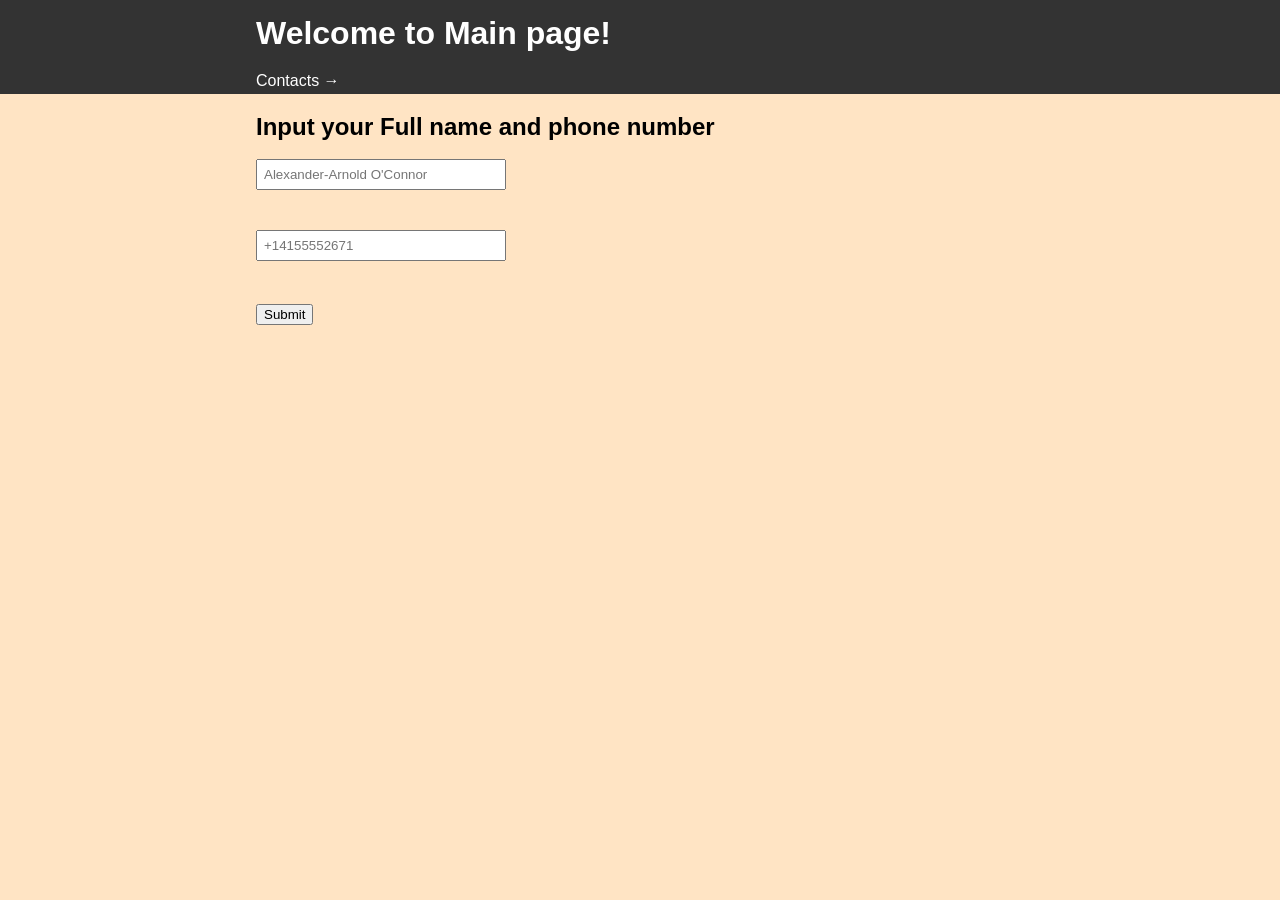
<file: index.html>
<!DOCTYPE html>
<html lang="en">

<head>
    <meta charset="UTF-8">
    <meta name="viewport" content="width=device-width, initial-scale=1.0">
    <meta name="description" content="Contact form with database hosted locally">
    <meta name="keywords" content="HTML,CSS,JavaScript,database,mySQL">
    <meta name="author" content="John Doe">
    <link rel="stylesheet" href="css/styles.css">
    <title>Contact form</title>
</head>

<body>
    <header id="mainHeader">
        <div class="container">
            <h1>Welcome to Main page!</h1>
            <nav><a href="contacts.html">Contacts &rarr;</a></nav>
        </div>
    </header>

    <div class="container">
        <h2>Input your Full name and phone number</h2>
        <form id="contactForm">
            <div class="field-wrapper">
                <input type="text" id="fullName" placeholder="Alexander-Arnold O'Connor">
                <div class="popup" id="fullNamePopup"></div>
            </div>
            <div class="field-wrapper">
                <input type="tel" id="phoneNumber" placeholder="+14155552671">
                <div class="popup" id="phoneNumberPopup"></div>
            </div>
            <button type="submit" id="submitBtn">Submit</button>
        </form>
        <p id="result"></p>
    </div>
    
    <script src="js/name-rules.js"></script>
    <script src="js/validation.js"></script>
    <script src="js/submit-handler.js"></script>

</body>

</html>
</file>
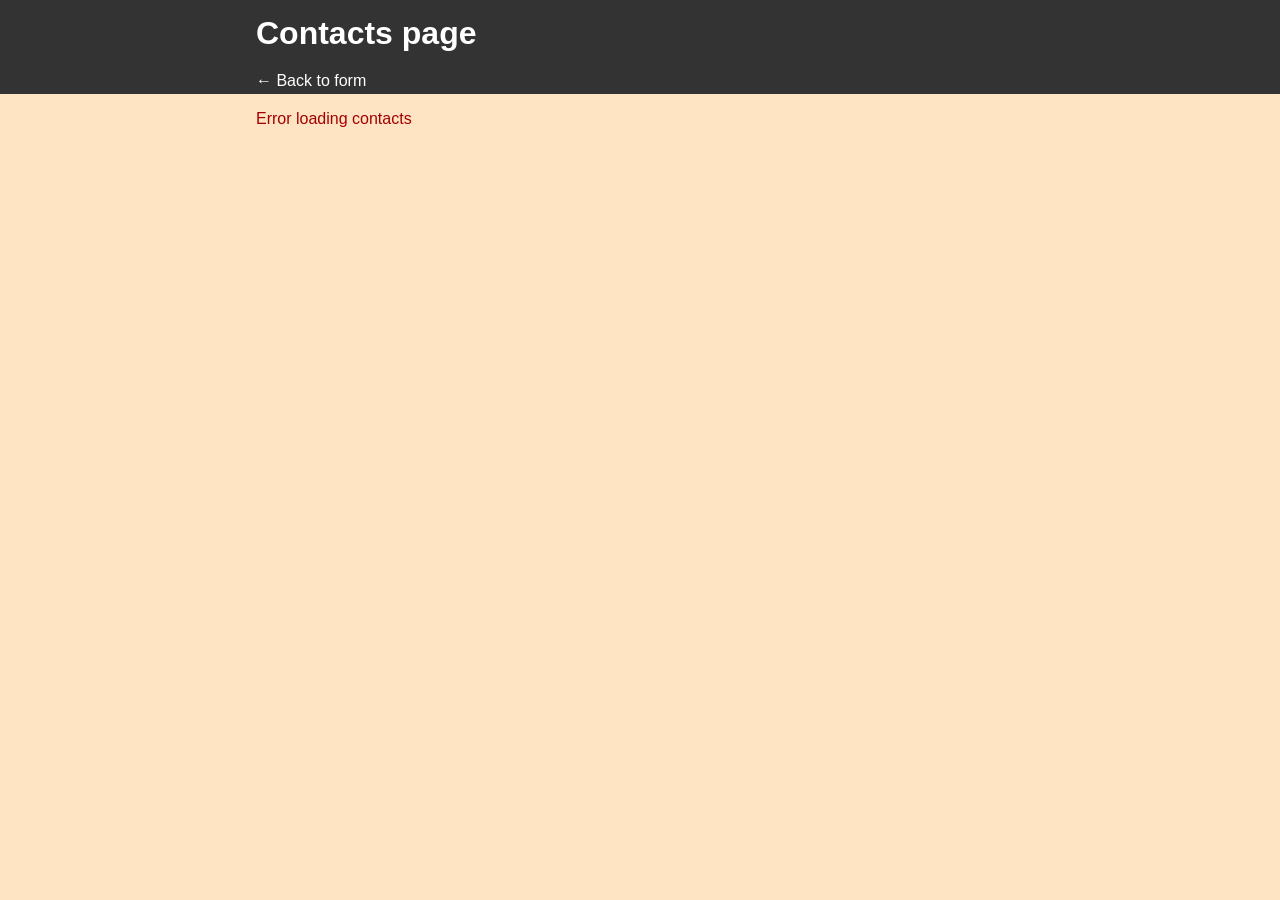
<file: contacts.html>
<!DOCTYPE html>
<html lang="en">

<head>
    <meta charset="UTF-8">
    <meta name="viewport" content="width=device-width, initial-scale=1.0">
    <meta name="description" content="List of contacts stored in the database">
    <link rel="stylesheet" href="css/styles.css">
    <title>Contacts</title>
</head>

<body>
    <header id="mainHeader">
        <div class="container">
            <h1>Contacts page</h1>
            <nav><a href="index.html">&larr; Back to form</a></nav>
        </div>
    </header>

    <div class="container">
        <p id="contactsMessage" class="message" role="status"></p>
        <div class="table-scroll">
            <table class="contacts-table" id="contactsTable">
                <thead>
                    <tr>
                        <th>ID</th>
                        <th>Full name</th>
                        <th>Phone number</th>
                        <th>Actions</th>
                    </tr>
                </thead>
                <tbody id="contactsTableBody">
                    <!-- is filled by contacts.js -->
                </tbody>
            </table>
        </div>
    </div>

    <script src="js/name-rules.js"></script>
    <script src="js/contacts.js"></script>
</body>

</html>
</file>
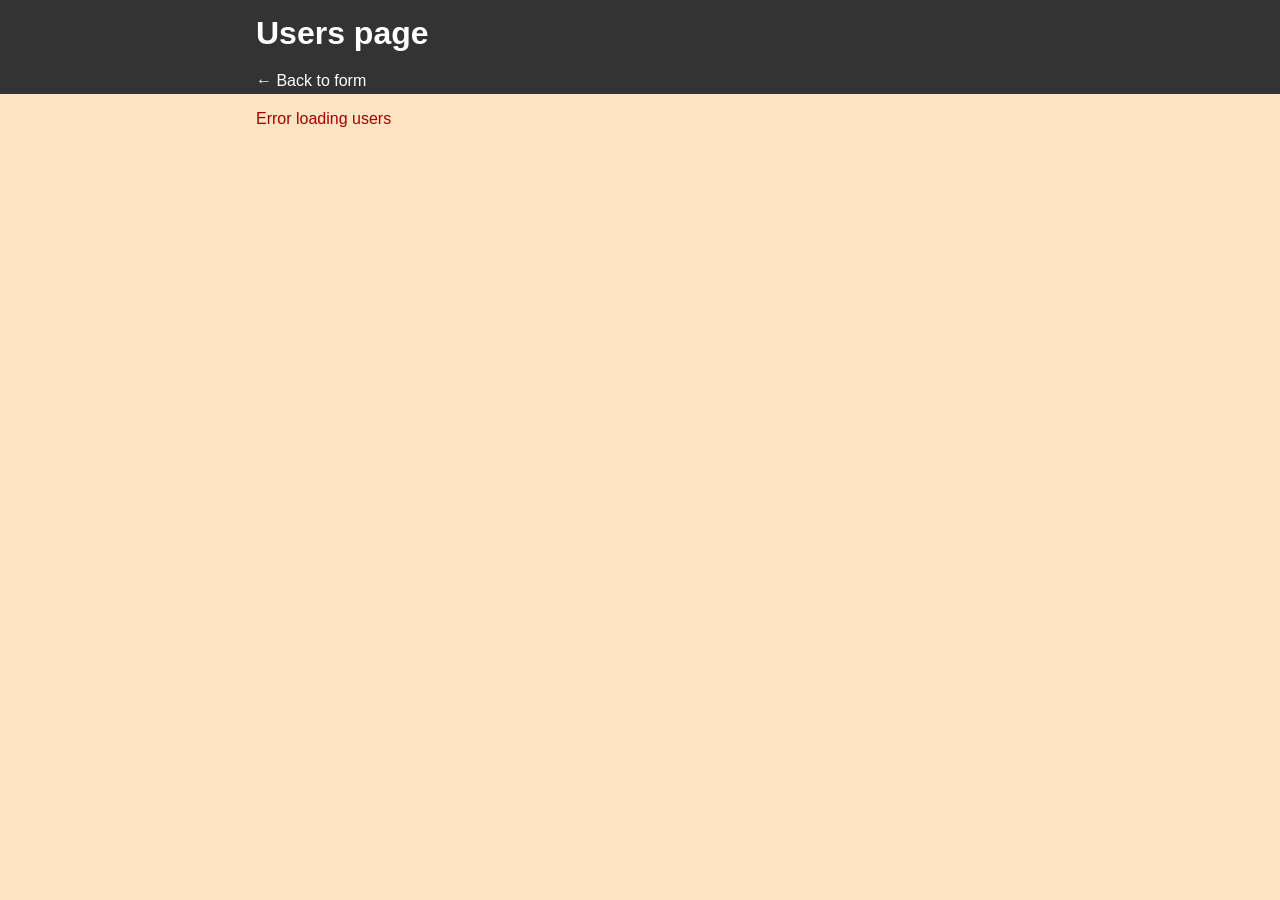
<file: users.html>
<!DOCTYPE html>
<html lang="en">

<head>
    <meta charset="UTF-8">
    <meta name="viewport" content="width=device-width, initial-scale=1.0">
    <meta name="description" content="List of users stored in the database">
    <link rel="stylesheet" href="css/styles.css">
    <title>Users</title>
</head>

<body>
    <header id="mainHeader">
        <div class="container">
            <h1>Users page</h1>
            <nav><a href="index.html">&larr; Back to form</a></nav>
        </div>
    </header>

    <div class="container">
        <p id="usersMessage" class="message" role="status"></p>
        <div class="table-scroll">
            <table class="users-table" id="usersTable">
                <thead>
                    <tr>
                        <th>ID</th>
                        <th>First name</th>
                        <th>Last name</th>
                        <th>Actions</th>
                    </tr>
                </thead>
                <tbody id="usersTableBody">
                    <!-- filled through users.js -->
                </tbody>
            </table>
        </div>
    </div>

    <script src="js/name-rules.js"></script>
    <script src="js/users.js"></script>
</body>

</html>
</file>
<file: css/styles.css>
body{
    font-family: Arial, Helvetica, sans-serif;
    font-size: 16px;
    margin: 0;
    background: bisque;
    line-height: 1.6em;
}
.container{
    width: 60%;
    margin: auto;
    overflow: hidden;
}
#mainHeader{
    background: #333;
    color: white;
}
.field-wrapper{
    position: relative;
    margin-bottom: 40px;
    width: 250px;
}
input{
    padding: 6px;
    width: 100%;
    box-sizing: border-box;
}
input.invalid{
    border: 2px solid red;
}
input.valid{
    border: 2px solid green;
}
.popup{
    display: none;
    position: absolute;
    top: 100%;
    left: 0;
    margin-top: 4px;
    background-color: #ffe6e6;
    border: 1px solid red;
    color: #a30000;
    padding: 2px 4px;
    border-radius: 4px;
    font-size: 0.8em;
    z-index: 10;
    white-space: nowrap;
}
.popup.show{
    display: block;
}
.table-scroll{
    width: 100%;
    overflow-x: auto;
}
table.contacts-table{
    width: 100%;
    min-width: 100%;
    margin: 20px auto;
    border-collapse: collapse;
    background: white;
}
table.contacts-table th,
table.contacts-table td{
    border: 1px solid #ccc;
    padding: 8px 12px;
    text-align: left;
    white-space: nowrap;
}
table.contacts-table th{
    background: #333;
    color: white;
}
table.contacts-table tr:nth-child(even){
    background: #f7f7f7;
}
#mainHeader nav a{
    color: white;
    text-decoration: none;
}

/* ---------- Contacts table: actions, inline editing, messages ---------- */
table.contacts-table td.actions{
    white-space: nowrap;
    width: 1%;
}
table.contacts-table td.empty{
    text-align: center;
    color: #666;
}
table.contacts-table td input{
    font: inherit;
}
.btn{
    padding: 4px 10px;
    font: inherit;
    font-size: 0.9em;
    border: 1px solid #333;
    border-radius: 4px;
    background: white;
    color: #333;
    cursor: pointer;
}
.btn + .btn{
    margin-left: 6px;
}
.btn:hover{
    background: #eee;
}
.btn:focus-visible{
    outline: 2px solid #333;
    outline-offset: 2px;
}
.btn:disabled{
    opacity: 0.5;
    cursor: not-allowed;
}
.btn-primary{
    background: #333;
    color: white;
}
.btn-primary:hover{
    background: #555;
}
.btn-danger{
    border-color: #a30000;
    color: #a30000;
}
.btn-danger:hover{
    background: #ffe6e6;
}
.message{
    margin: 12px 0 0;
}
.message:empty{
    display: none;
}
.message.error{
    color: #a30000;
}
.message.success{
    color: #1b6e1b;
}
@media(max-width: 900px){
    .container{
        width: 100%;
    }
}
</file>
